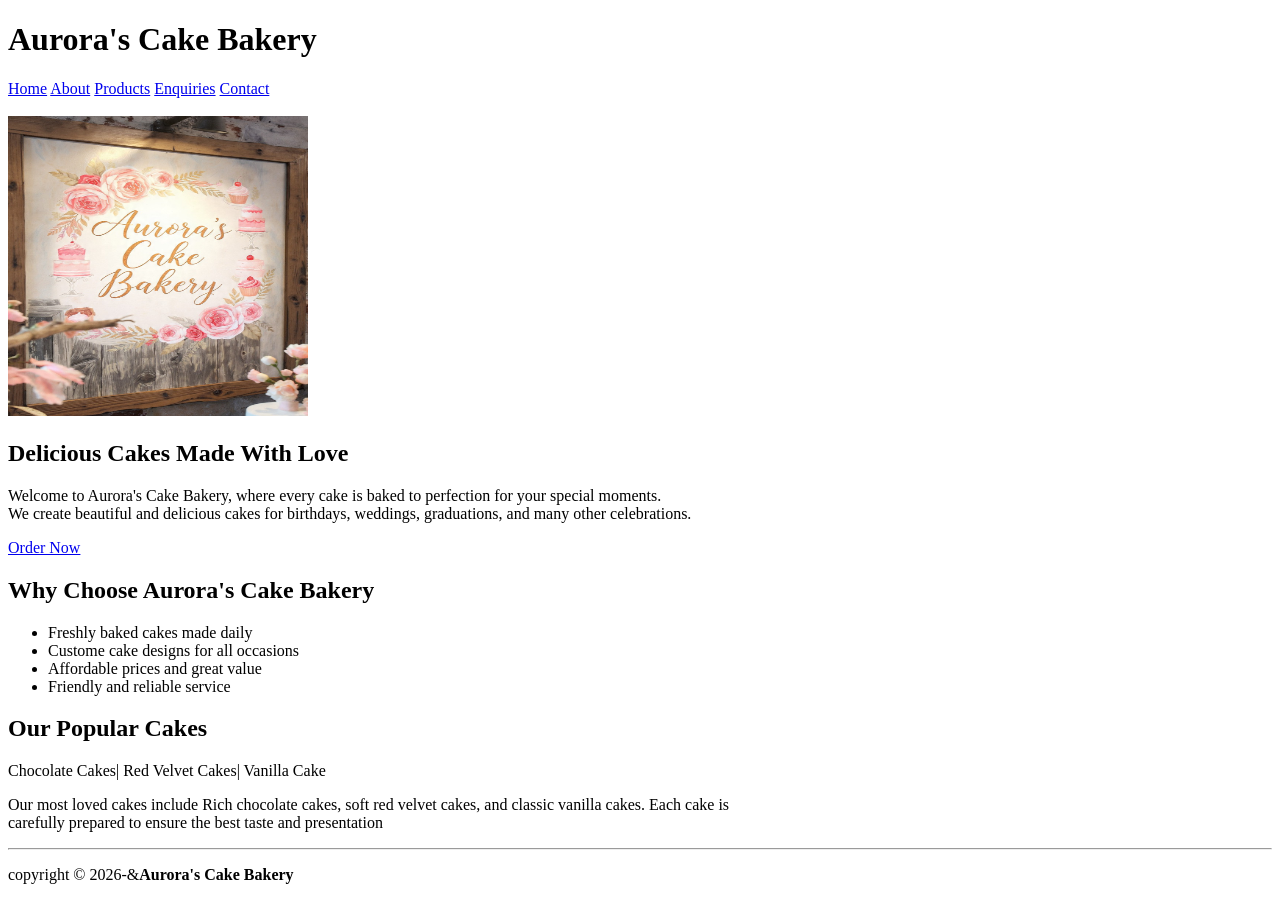
<file: Index.html>
<!DOCTYPE html>
<html lang="en">
<head>
    <meta charset="UTF-8">
    <title>Home- Aurora's Cake Bakery</title>
    <link rel="stylesheet" href="CSS/style.css">
</head>
<body>

    <!--Header Section-->
    <header>
    <h1>Aurora's Cake Bakery</h1>

<!--Navigation Menu-->
<nav>
<a href="Index.html">Home</a>
<a href="About.html">About</a>
<a href="Products.html">Products</a>
<a href="Enquiries.html">Enquiries</a>
<a href="Contact.html">Contact</a>
</nav>
    </header>

    <!--Main Content-->
    <main>

        <!--Hero Section-->
        <section>
             <br><img src="Images/WhatsApp Image 2026-04-15 at 10.20.27 PM.jpeg" width="300" height="300"><br>
           <h2>Delicious Cakes Made With Love</h2>
           <p>Welcome to Aurora's Cake Bakery, where every cake is baked to perfection for your special moments. <br>
            We create beautiful and delicious cakes for birthdays, weddings, graduations, and many other celebrations.</p>
           <a href="Enquiries.html">Order Now</a>

           <!--Why Choose Us-->
           <h2>Why Choose Aurora's Cake Bakery</h2>
           <ul>
            <li>Freshly baked cakes made daily</li>
            <li>Custome cake designs for all occasions</li>
            <li>Affordable prices and great value</li>
            <li>Friendly and reliable service</li>
           </ul>
           </section>

           <!--Featured Products-->
           <section>
            <h2>Our Popular Cakes</h2>
            <p>Chocolate Cakes| Red Velvet Cakes| Vanilla Cake</p>
            <p>Our most loved cakes include Rich chocolate cakes, soft red velvet cakes, and classic vanilla cakes. Each cake is <br>
                 carefully prepared to ensure the best taste and presentation</p>
            </section>
    </main>
    
    <!--Footer-->
    <footer>
        <hr>
        <p>copyright &copy; 2026-&amp;<b>Aurora's Cake Bakery</b></p>
    </footer>
</body>
</html>
</file>
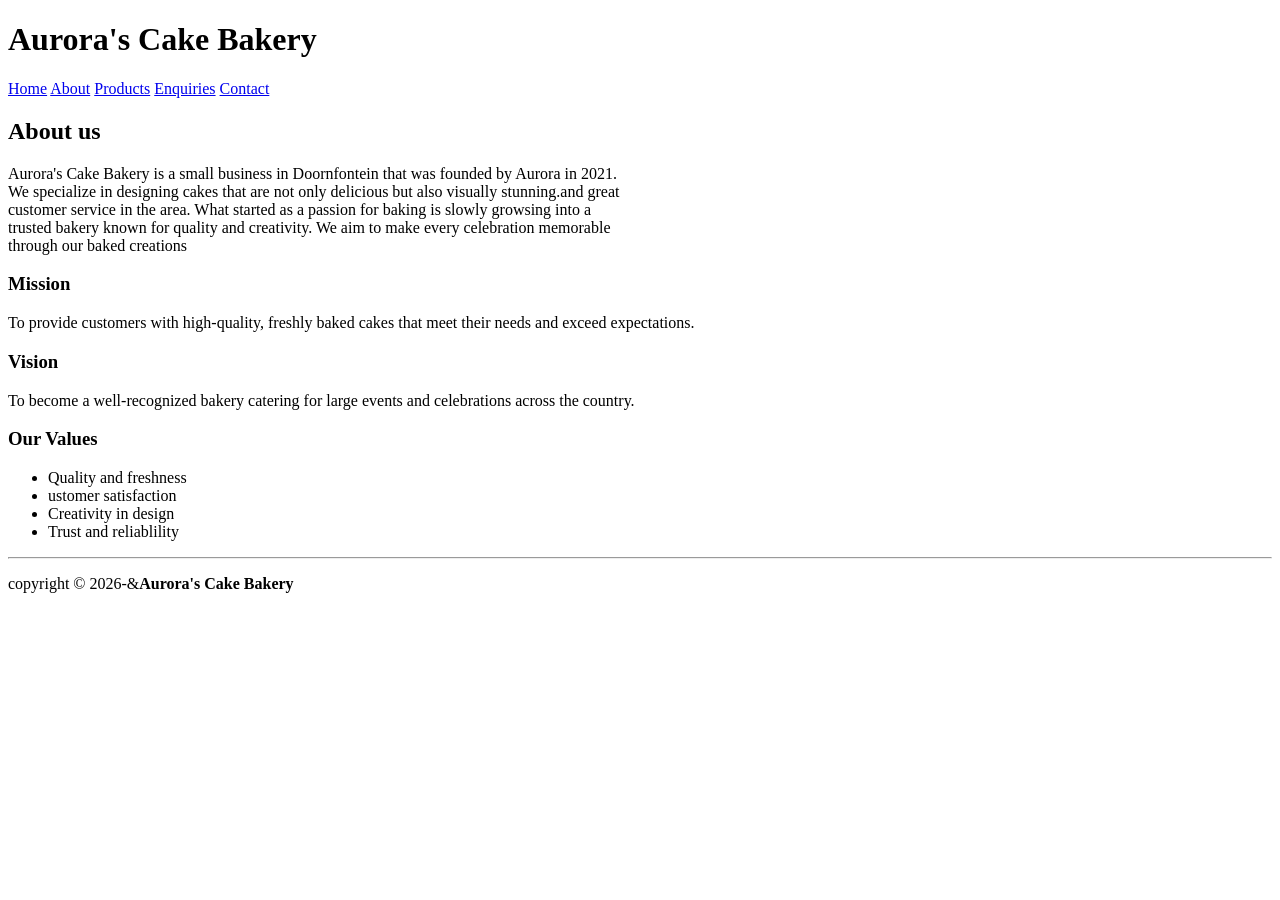
<file: About.html>
<!DOCTYPE html>
<html lang="en">
<head>
    <meta charset="UTF-8">
    <title>About Us-Aurora's Cake Bakery</title>
    <link rel="stylesheet" href="CSS/style.css">
</head>
<body>
    <header>
    <h1>Aurora's Cake Bakery</h1>

<!--Navigation Menu-->
<nav>
<a href="Index.html">Home</a>
<a href="About.html">About</a>
<a href="Products.html">Products</a>
<a href="Enquiries.html">Enquiries</a>
<a href="Contact.html">Contact</a>
</nav>
    </header>
    <main>
        <!--About Section-->
        <section>
            <h2>About us</h2>
            <p> Aurora's Cake Bakery is a small business in Doornfontein that was founded by Aurora in 2021. <br>
        We specialize in designing cakes that are not only delicious but also visually stunning.and great <br>
        customer service in the area. What started as a passion for baking is slowly growsing into a <br>
         trusted bakery known for quality and creativity. We aim to make every celebration memorable<br>
         through our baked creations</p>
            <h3>Mission</h3>
            <p>To provide customers with high-quality, freshly baked cakes that meet their needs and exceed expectations.</p>
            <h3>Vision</h3>
            <p>To become a well-recognized bakery catering for large events and celebrations across the country.</p>
        <h3>Our Values</h3>
        <ul>
            <li>Quality and freshness</li>
            <li>ustomer satisfaction</li>
            <li>Creativity in design</li>
            <li>Trust and reliablility</li>
        </ul>
        </section>
    </main>
    <footer>
        <hr>
        <p>copyright &copy; 2026-&amp;<b>Aurora's Cake Bakery</b></p>
    </footer>
</body>
</html>
</file>
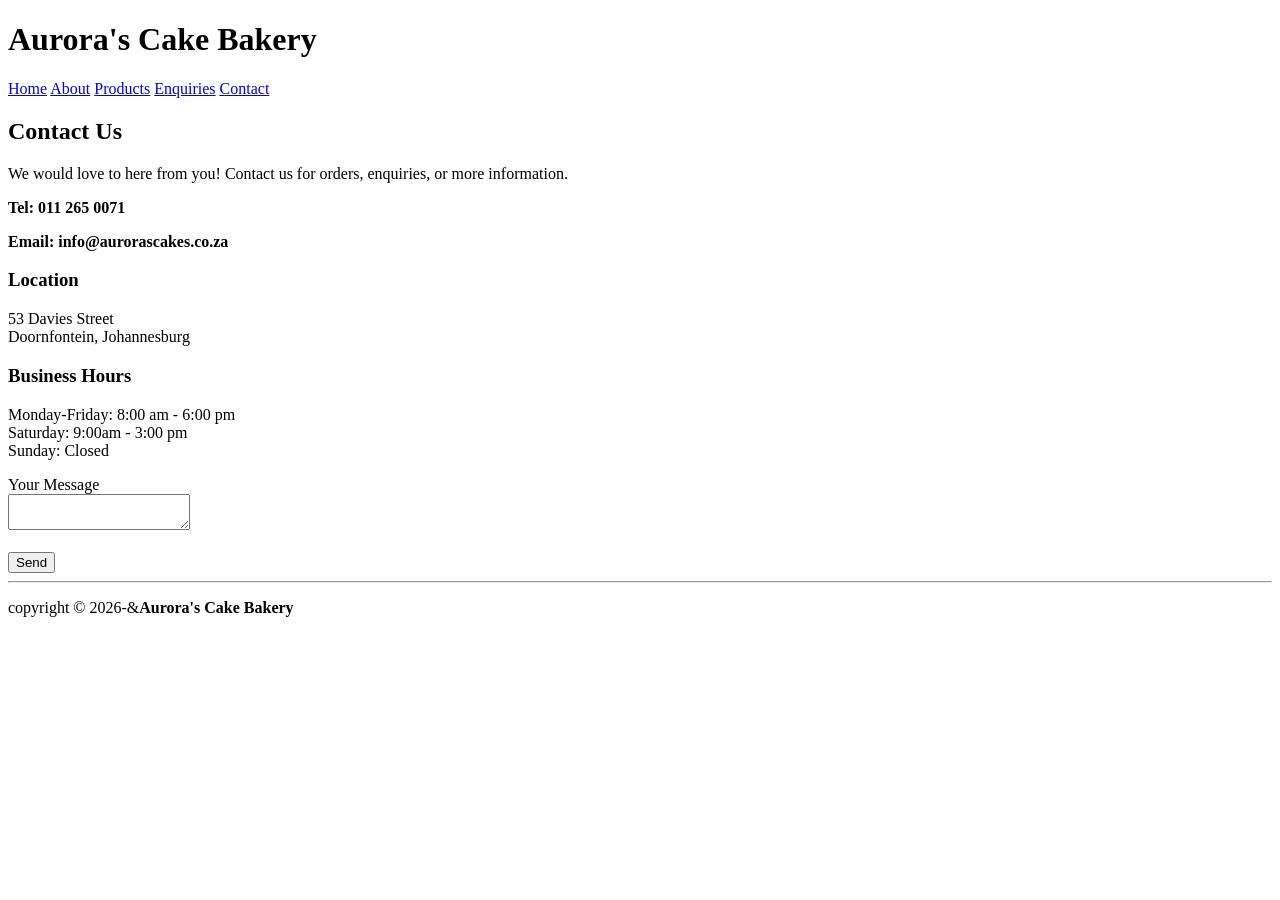
<file: Contact.html>
<!DOCTYPE html>
<html lang="en">
<head>
    <meta charset="UTF-8">
    <title>Contact Us-Aurora's Cake Bakery</title>
    <link rel="stylesheet" href="CSS/style.css">
</head>
<body>
  <header>
    <h1>Aurora's Cake Bakery</h1>

<!--Navigation Menu-->
<nav>
<a href="Index.html">Home</a>
<a href="About.html">About</a>
<a href="Products.html">Products</a>
<a href="Enquiries.html">Enquiries</a>
<a href="Contact.html">Contact</a>
</nav>
    </header>  
    <main>
        <section>
            <h2>Contact Us</h2>
            <p>We would love to here from you! Contact us for orders, enquiries, or more information.</p>
            <p><b>Tel: 011 265 0071</b></p>
            <p><b>Email: info@aurorascakes.co.za</b></p>

            <h3>Location</h3>
            <p>53 Davies Street <br>
            Doornfontein, Johannesburg</p>

            <h3>Business Hours</h3>
            <p>Monday-Friday: 8:00 am - 6:00 pm <br>
            Saturday: 9:00am - 3:00 pm <br>
        Sunday: Closed</p>

            <!--Simple Contact Form-->
            <form>
                <label>Your Message</label><br>
                <textarea></textarea><br><br>
                <button type="Submit">Send</button>
            </form>
        </section>
    </main>
    <footer>
        <hr>
        <p>copyright &copy; 2026-&amp;<b>Aurora's Cake Bakery</b></p>
    </footer>
</body>
</html>
</file>
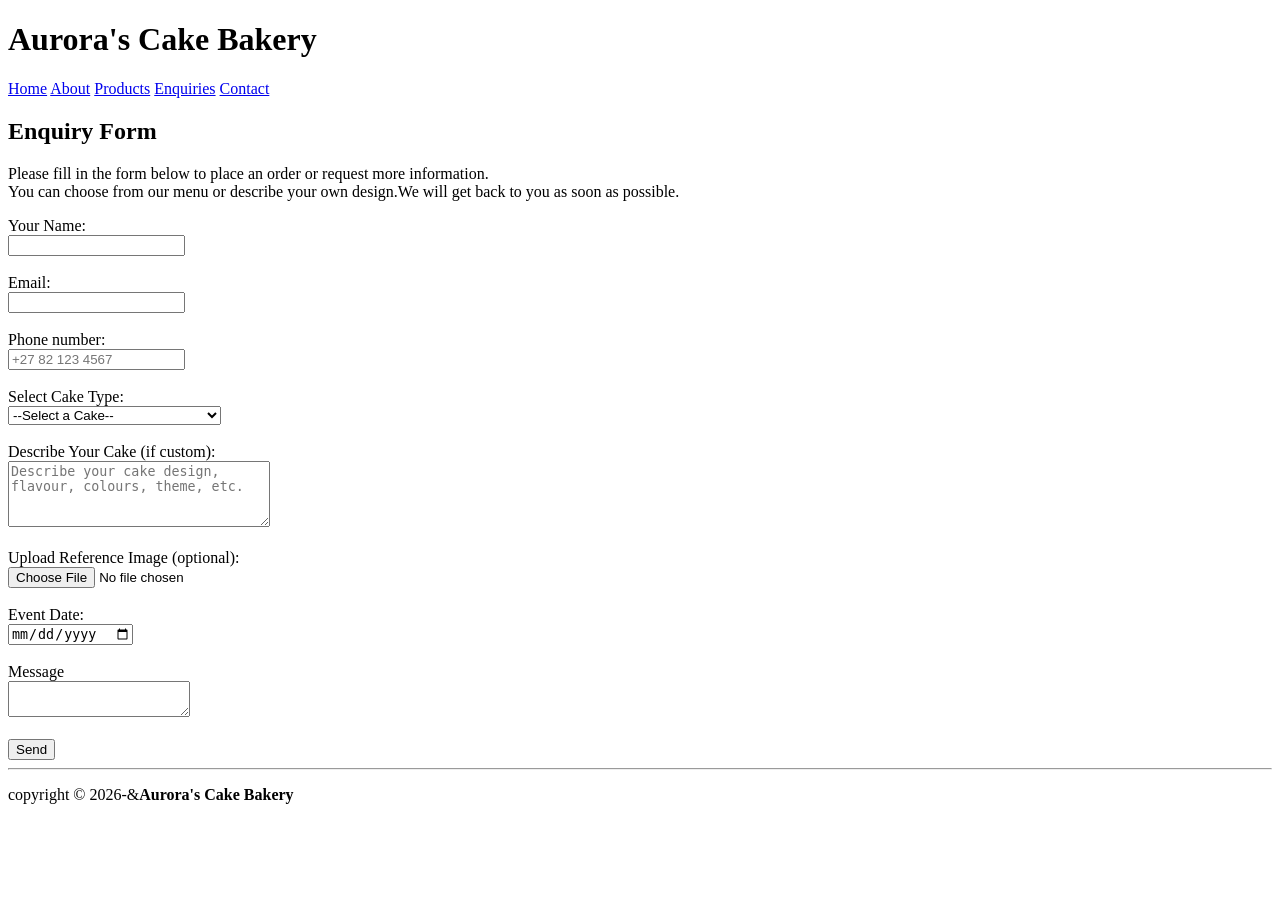
<file: Enquiries.html>
<!DOCTYPE html>
<html lang="en">
<head>
    <meta charset="UTF-8">
    <title>Enquiries-Aurora's Cake Bakery</title>
    <link rel="stylesheet" href="CSS/style.css">
</head>
<body>
    <header>
    <h1>Aurora's Cake Bakery</h1>

<!--Navigation Menu-->
<nav>
<a href="Index.html">Home</a>
<a href="About.html">About</a>
<a href="Products.html">Products</a>
<a href="Enquiries.html">Enquiries</a>
<a href="Contact.html">Contact</a>
</nav>
    </header>
    <main>
        <section>
            <!--Enquiry Form-->
 <h2>Enquiry Form</h2>
 <p>Please fill in the form below to place an order or request more information. <br>
    You can choose from our menu or describe your own design.We will get back to you as soon as possible.</p>
            <form>
    Your Name: <br><input type="text"><br>
    <br>
   Email:  <br><input type="text"><br>
   <br>
   Phone number: <br><input type="tel" name="phone" placeholder="+27 82 123 4567" autocomplete="tel"><br>
   <br>
                 <!--Cake Type Dropdown-->
        Select Cake Type: <br>
        <select name="cakeType">
            <option value="">--Select a Cake--</option>
            <option>Salted Caramel Chocolate Cake</option>
            <option>Chocolate Cherry Cake</option>
            <option>Chocolate Lava Cake</option>
            <option>Classic Red Velvet Cake</option>
            <option>Red Velvet Cheesecake</option>
            <option>Red Velvet Cupcakes</option>
            <option>Vanilla Buttercream Cake</option>
            <option>Vanilla Strawberry Cake</option>
            <option>Vanilla Sponge Cake</option>
        </select><br><br>

        <!--Custom Cake Description-->
        Describe Your Cake (if custom):<br>
        <textarea name="description" rows="4" cols="30" placeholder="Describe your cake design, flavour, colours, theme, etc."></textarea><br><br>

        <!--Image Upload-->
        Upload Reference Image (optional):<br>
        <input type="file" name="image"><br><br>
        <!--Event Date-->
                 Event Date: <br><input type="date"><br>
                <br>
                <label>Message</label><br>
                <textarea></textarea><br><br>
                <button type="Submit">Send</button>
            </form>
        </section>
    </main>
    <footer>
        <hr>
        <p>copyright &copy; 2026-&amp;<b>Aurora's Cake Bakery</b></p>
    </footer> 
</body>
</html>
</file>
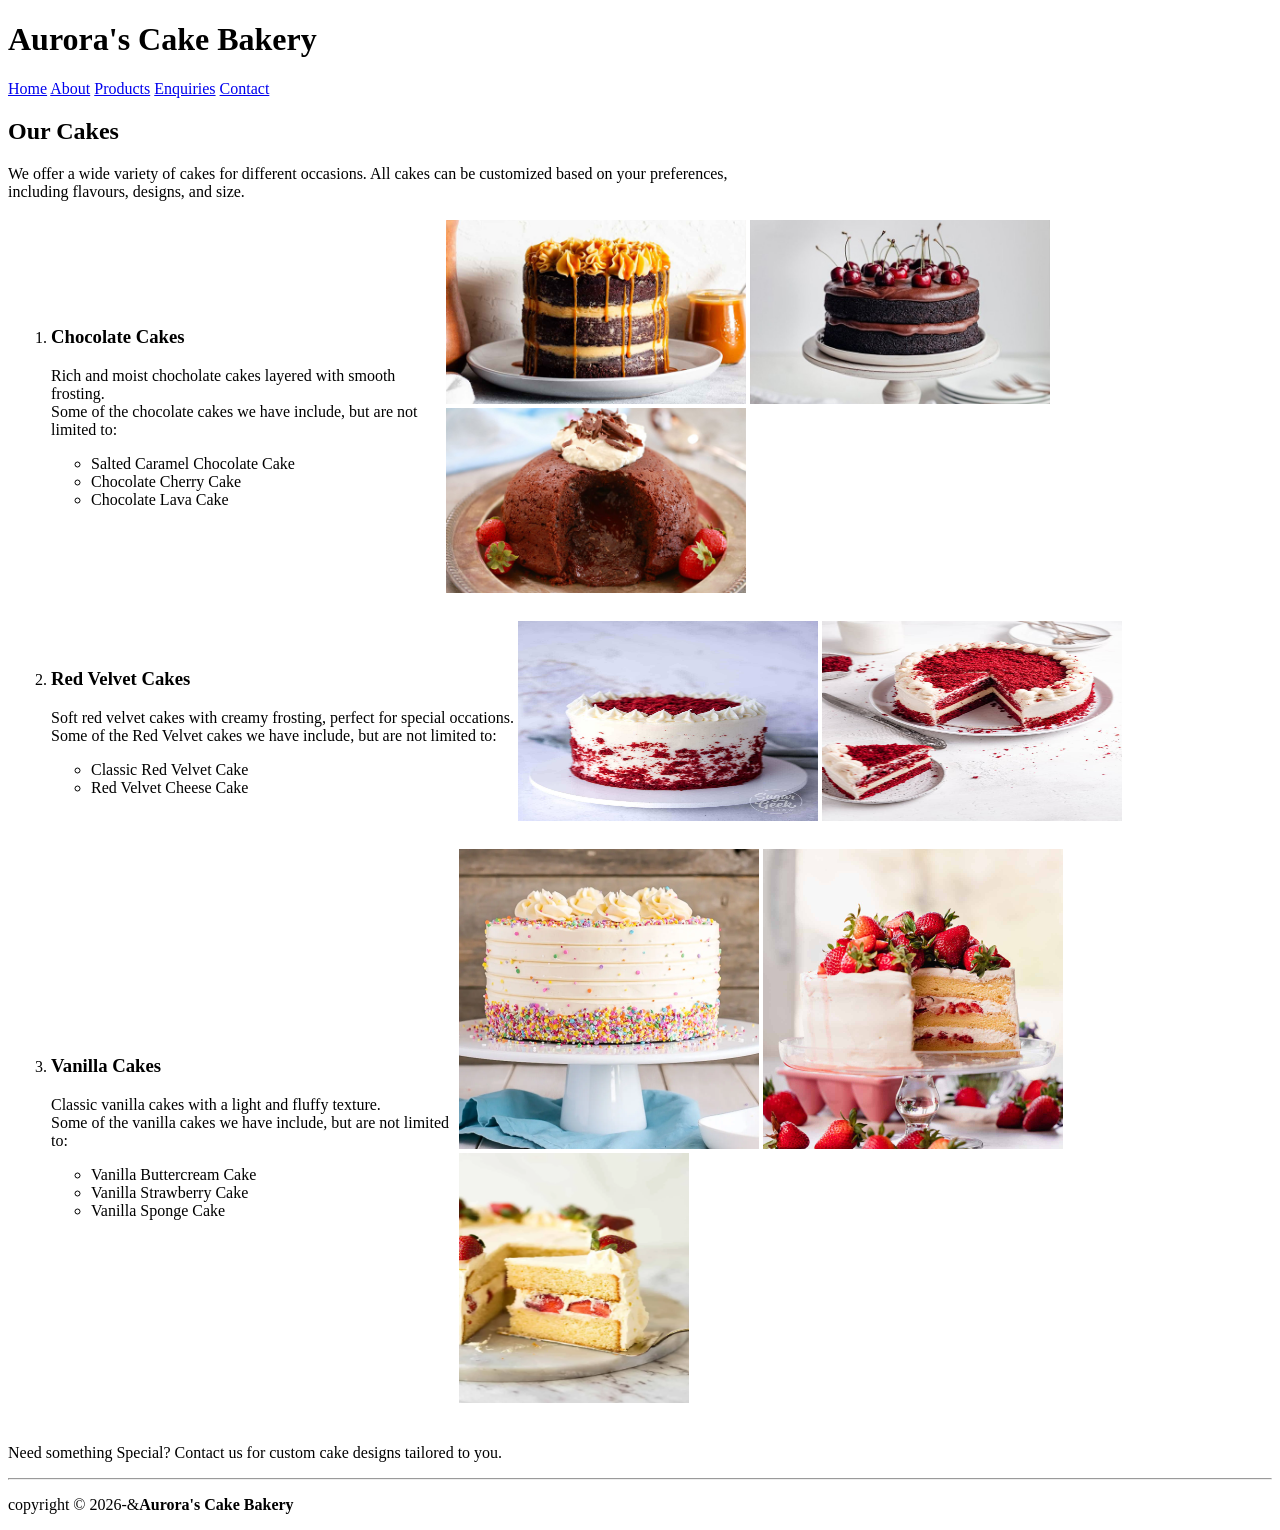
<file: Products.html>
<!DOCTYPE html>
<html lang="en">
<head>
    <meta charset="UTF-8">
    <title>Products-Aurora's Cake Bakery</title>
    <link rel="stylesheet" href="CSS/style.css">
</head>
<body>
  <header>
    <h1>Aurora's Cake Bakery</h1>

<!--Navigation-->
<nav>
<a href="Index.html">Home</a>
<a href="About.html">About</a>
<a href="Products.html">Products</a>
<a href="Enquiries.html">Enquiries</a>
<a href="Contact.html">Contact</a>
</nav>
    </header>  
    <main>
        <section>
           <h2>Our Cakes</h2>
           <p>We offer a wide variety of cakes for different occasions. All cakes can be customized based on your preferences, <br>
        including flavours, designs, and size.</p>
           <!--Product List-->
           <ol>
            
                <table>
<tr>
<td>
    <li>
                <h3>Chocolate Cakes</h3>
<p>Rich and moist chocholate cakes layered with smooth frosting. <br>
Some of the chocolate cakes we have include, but are not limited to:</p>
<ul>
<li>Salted Caramel Chocolate Cake</li>
<li>Chocolate Cherry Cake</li>
<li>Chocolate Lava Cake</li>
            </li>
            </ul>
            </td>

<td>
<img src="Images/chocolate-salted-caramel-cake.jpg" width="300">
<img src="Images/chocolate-cherry-cake.jpg" width="300">
<img src="Images/chocolate-lava-cake.jpg" width="300">
</td>

</tr>
</table>
<br>

<table>
<tr>
<td>
            <li>
                <h3>Red Velvet Cakes</h3>
<p>Soft red velvet cakes with creamy frosting, perfect for special occations. <br>
    Some of the Red Velvet cakes we have include, but are not limited to:</p>
    <ul>
        <li>Classic Red Velvet Cake</li>
        <li>Red Velvet Cheese Cake</li>
    </ul>
            </li>
            </td>

<td>
<img src="Images/classic-red-velvet-cake-recipe-11.jpg" width="300" height="200">
<img src="Images/red-velvet-cheesecake-16-1200.jpg" width="300" height="200">
</td>
</tr>
</table>
<br>

<table>
<tr>
<td>
            <li>
                <h3>Vanilla Cakes</h3>
                <p>Classic vanilla cakes with a light and fluffy texture. <br>
                Some of the vanilla cakes we have include, but are not limited to:</p>
                <ul>
                    <li>Vanilla Buttercream Cake</li>
                    <li>Vanilla Strawberry Cake</li>
                    <li>Vanilla Sponge Cake</li>
                </ul>
            </li>
             </td>

<td>
<img src="Images/vanilla-cake-thumb.webp" width="300" height="300">
<img src="Images/strawberry_vanilla_cake_thumbnail.jpg" width="300" height="300">
<img src="Images/Vanilla-Sponge-Cake-2.webp" width="230" height="250">
</td>
</tr>
</table>
<br>
           </ol>
           <p>Need something Special? Contact us for custom cake designs tailored to you.</p>
        </section>
    </m ain>
    <footer>
        <hr>
        <p>copyright &copy; 2026-&amp;<b>Aurora's Cake Bakery</b></p>
    </footer>
</body>
</html>
</file>
<file: CSS/style.css>
/*GENERAL STYLING/
body{}
</file>
